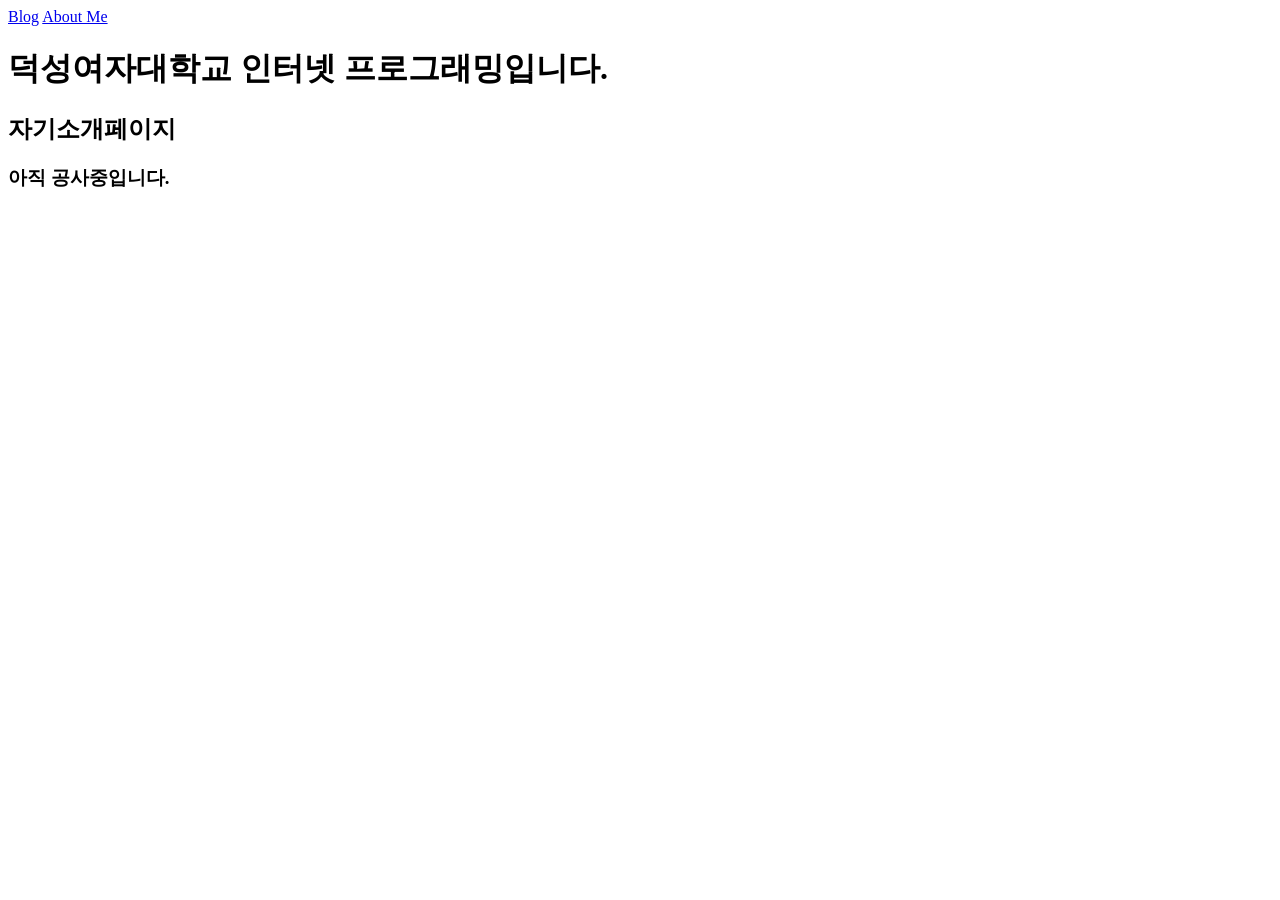
<file: single_pages/templates/single_pages/langing.html>
<!DOCTYPE html>
<html lang="en">
<head>
    <meta charset="UTF-8">
    <title>덕성여자대학교 개발자</title>
</head>
<body>

<nav>
    <a href="/blog">Blog</a>
    <a href="/about_me">About Me</a>
</nav>
<h1>덕성여자대학교 인터넷 프로그래밍입니다.</h1>
<h2>자기소개페이지</h2>
<h3>아직 공사중입니다.</h3>
</body>
</html>
</file>
